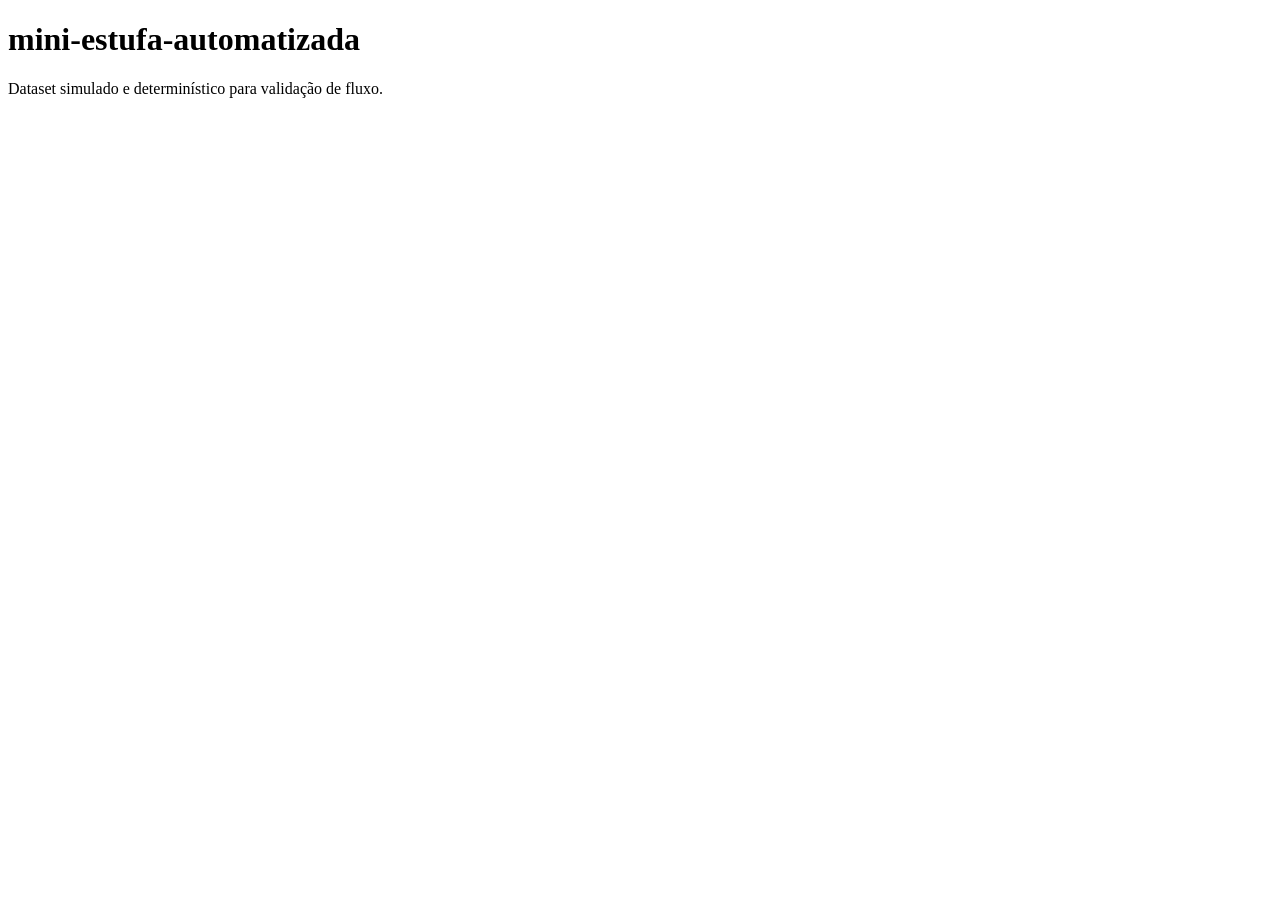
<file: templates/index.html>
<!doctype html>
<html lang="pt-BR">
  <head>
    <meta charset="utf-8" />
    <meta name="viewport" content="width=device-width, initial-scale=1" />
    <title>mini-estufa-automatizada</title>
  </head>
  <body>
    <header>
      <h1>mini-estufa-automatizada</h1>
      <p>Dataset simulado e determinístico para validação de fluxo.</p>
    </header>
  </body>
</html>
</file>
